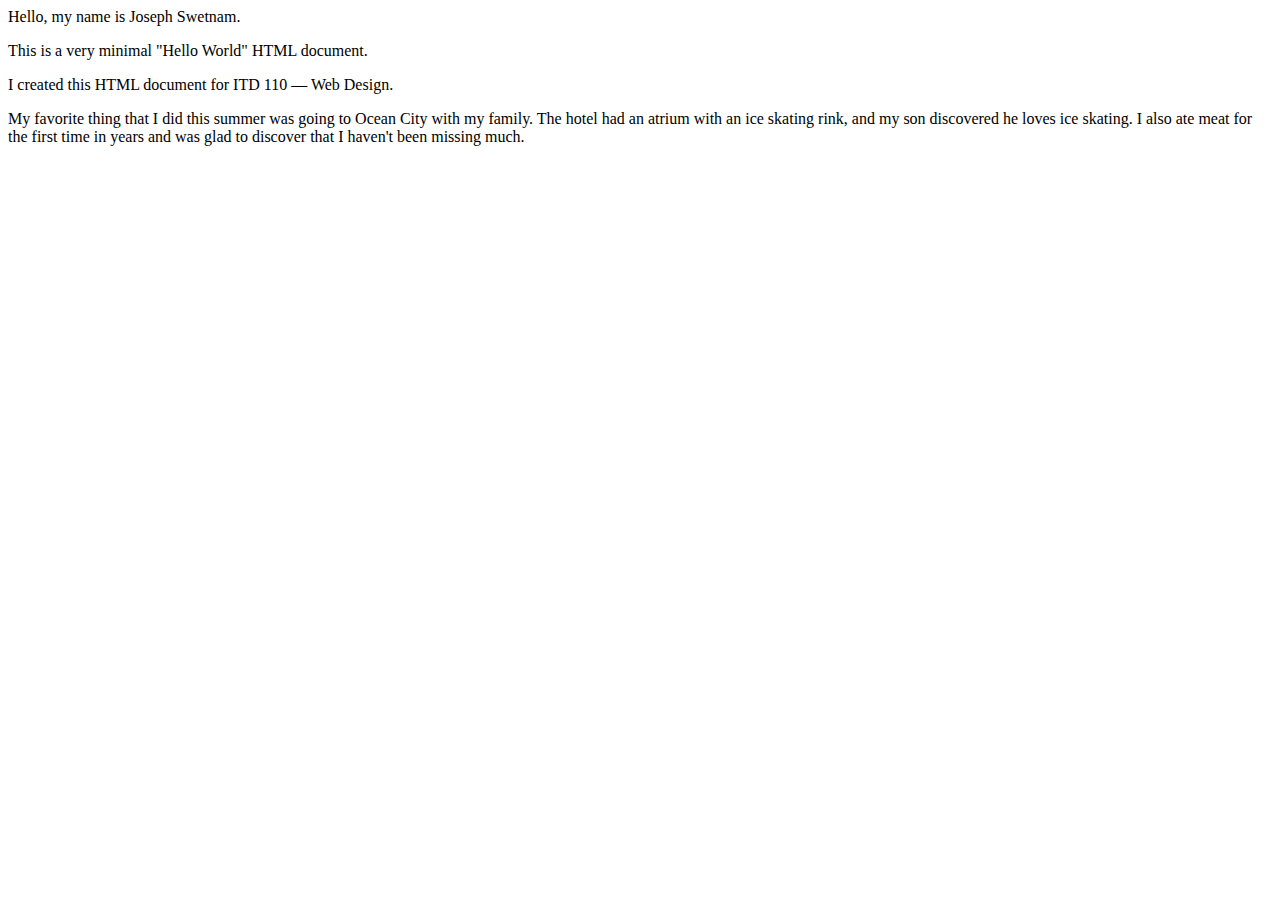
<file: 2020-Fall-ITD-110/Unit-0-HTML/Hello-World-by-Joseph-Swetnam.html>
<html>
<head>
  <title>Hello World</title>
</head>
<body>
  <p>Hello, my name is Joseph Swetnam.</p>
  <p>This is a very minimal "Hello World" HTML document.</p>
  <p>I created this HTML document for ITD 110 &mdash; Web Design.</p>
  <p>
    My favorite thing that I did this summer was going to Ocean City with my family.
    The hotel had an atrium with an ice skating rink, and my son discovered he loves
    ice skating. I also ate meat for the first time in years and was glad to discover
    that I haven't been missing much.
  </p>
</body>
</html>
</file>
